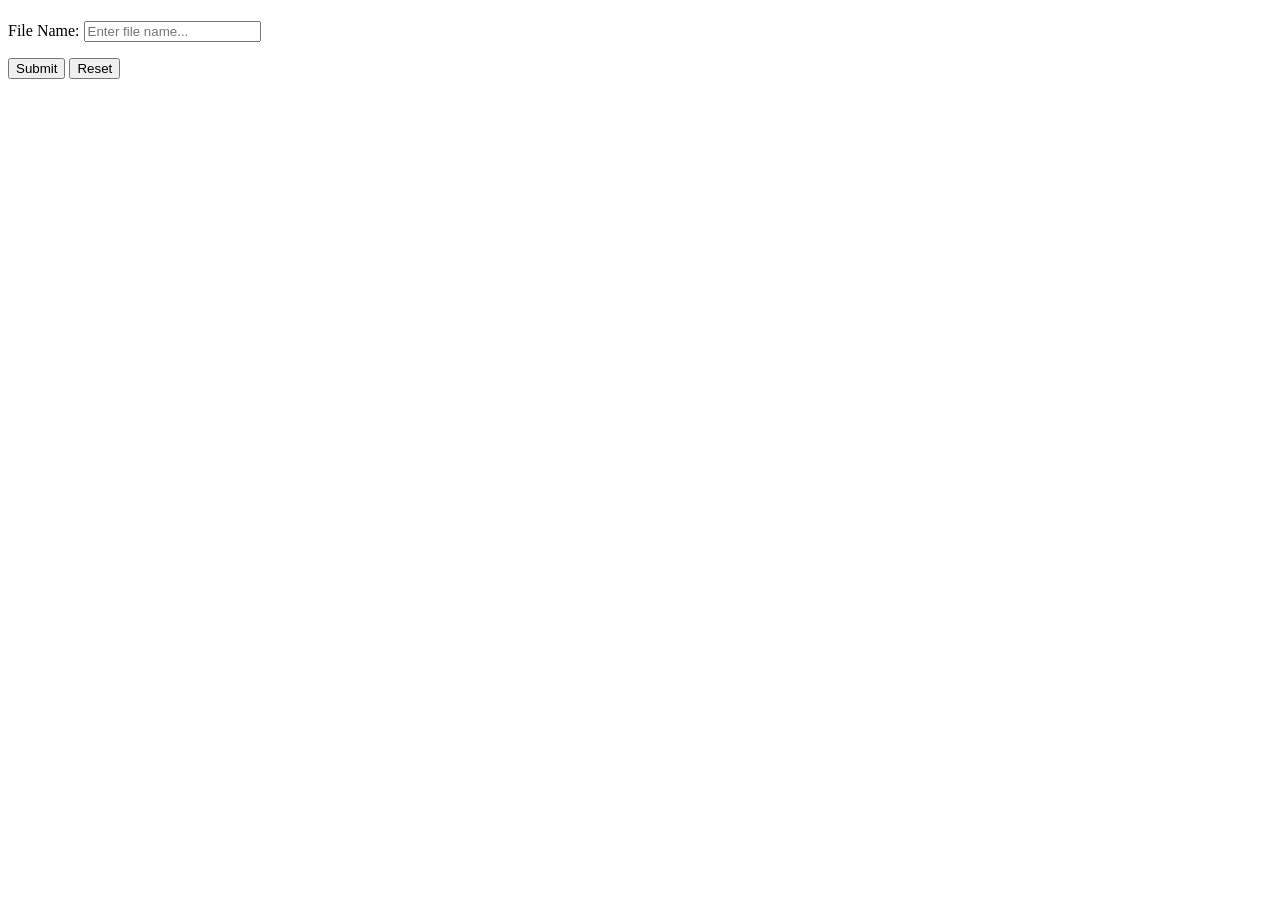
<file: src/main/resources/templates/index.html>
<!DOCTYPE html>
<html lang="en" xmlns="http://www.w3.org/1999/xhtml"
      xmlns:th="http://www.thymeleaf.org">
    <head>
        <meta charset="UTF-8">
        <title>Quick Prep</title>
    </head>
    <body>
        <H1><span th:text="${maintext}"></span></H1>
        <form action="#" th:action="@{/getSummary}" th:object="${thymeModel}" method="get">
            <p>File Name: <input id="pathbox" type="text" th:field="*{text}" placeholder="Enter file name..." /></p>
            <p><input type="submit" value="Submit" /> <input type="reset" value="Reset"></p>
        </form>
    </body>
</html>
</file>
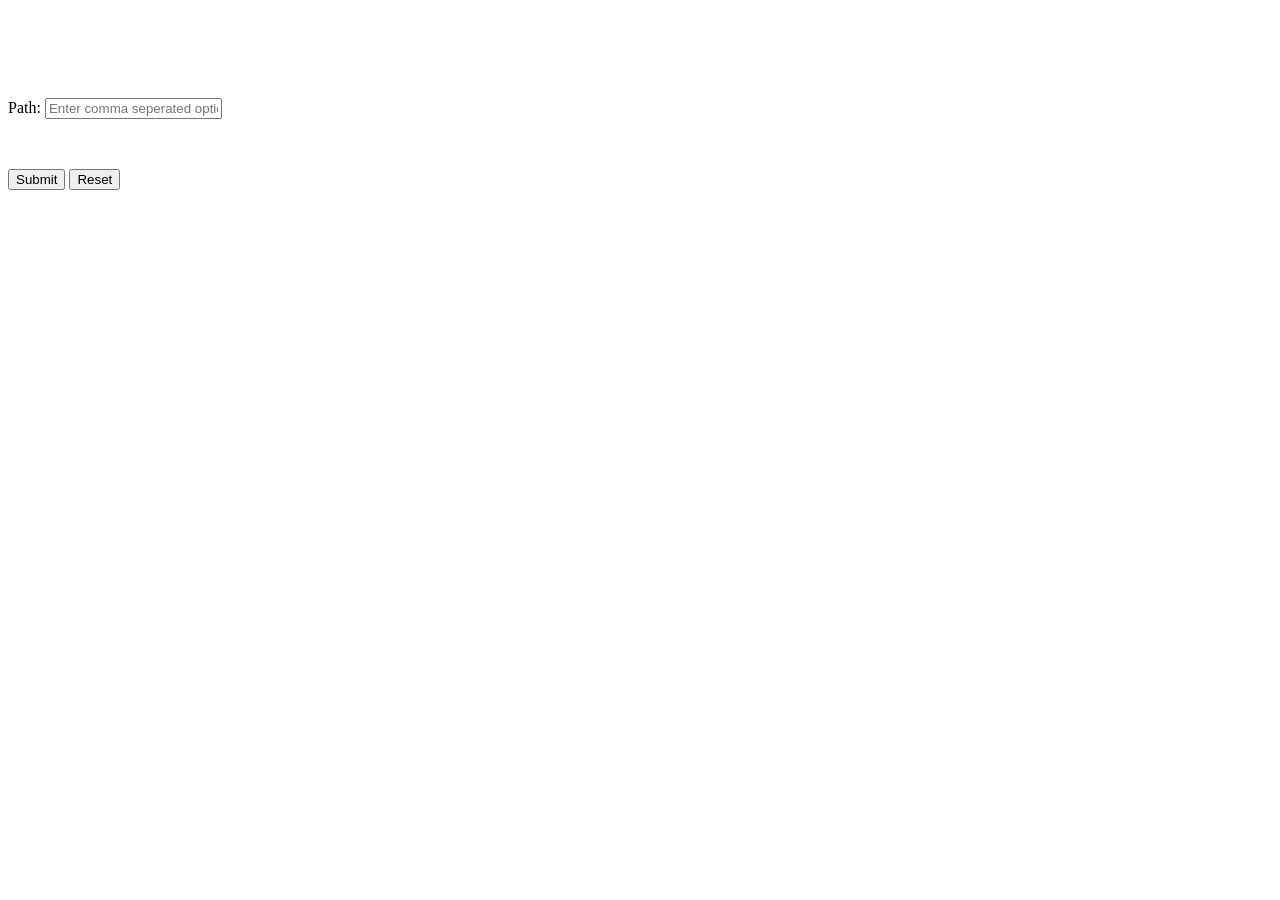
<file: src/main/resources/templates/questions.html>
<!DOCTYPE html>
<html lang="en" xmlns="http://www.w3.org/1999/xhtml"
      xmlns:th="http://www.thymeleaf.org">
<head>
    <meta charset="UTF-8">
    <title>MCQ Questions</title>
</head>
<body>
<span style="white-space: pre-line">
<p><H2 th:text="${questions}"></H2></p>
    <form action="#" th:action="@{/getResult}" th:object="${thymeModel}" method="get">
            <p>Path: <input id="answerbox" type="text" th:field="*{text}" placeholder="Enter comma seperated options... (Eg: a,c,d)" /></p>
            <p><input type="submit" value="Submit" /> <input type="reset" value="Reset"></p>
        </form>
</span>
</body>
</html>
</file>
